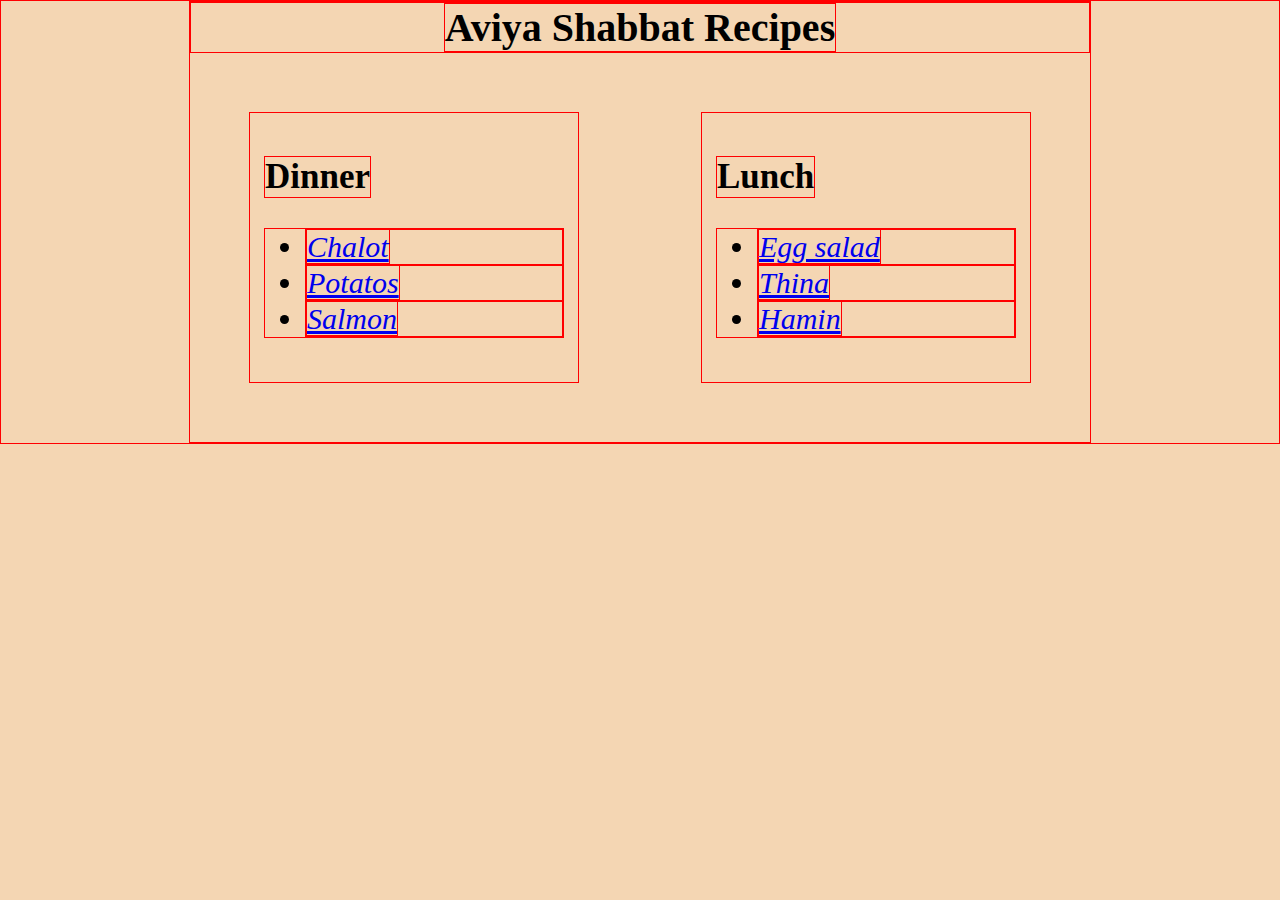
<file: index.html>
<!DOCTYPE html>
<html lang="en">
<head>
    <meta charset="UTF-8">
    <meta http-equiv="X-UA-Compatible" content="IE=edge">
    <meta name="viewport" content="width=device-width, initial-scale=1.0">
    <link rel="stylesheet" href="css/styles.css">
    <title>Aviya Shabbat recipes</title>
</head>
<body>
        <div class="header-container">
            <h1 class="header">Aviya Shabbat Recipes</h1>
        </div>
        <div class="list-container">
            <h2 class="list-header">Dinner</h2>
            <ul class="recipes-list">
                <li class="list-node"><a href="./recipes/chalot.html">Chalot</a></li>
                <li class="list-node"><a href="./recipes/potatos.html">Potatos</a></li>
                <li class="list-node"><a href="./recipes/salmon.html">Salmon</a></li>
            </ul>
        </div>
        <div class="list-container">
            <h2 class="list-header">Lunch</h2>
            <ul class="recipes-list">
                <li class="list-node"><a href="./recipes/chalot.html">Egg salad</a></li>
                <li class="list-node"><a href="./recipes/potatos.html">Thina</a></li>
                <li class="list-node"><a href="./recipes/salmon.html">Hamin</a></li>
            </ul>
        </div>
</body>
</html>
</file>
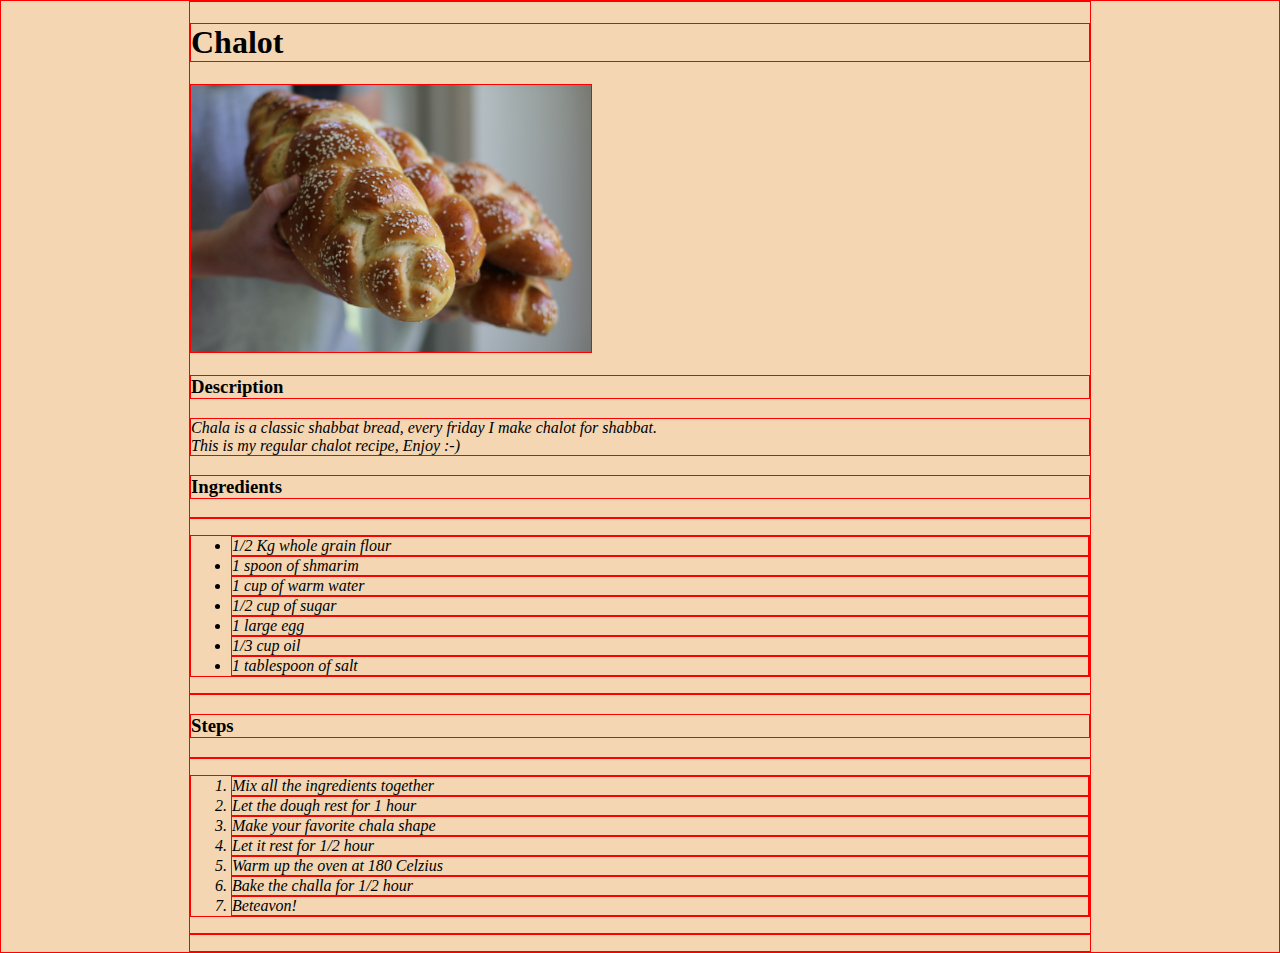
<file: recipes/chalot.html>
<!DOCTYPE html>
<html lang="en">
<head>
    <meta charset="UTF-8">
    <meta http-equiv="X-UA-Compatible" content="IE=edge">
    <meta name="viewport" content="width=device-width, initial-scale=1.0">
    <link rel="stylesheet" href="../css/styles.css">
    <title>Chalot</title>
</head>
<body>
        <h1>Chalot</h1>
        <img src="../img/chalot.jpg" alt="A tasty chala">
        <h3>Description</h3>
        <p>
            Chala is a classic shabbat bread, every friday I make chalot for shabbat. <br>
            This is my regular chalot recipe, Enjoy :-)
        </p>
        <h3>Ingredients</h3>
        <p>
            <ul>
                <li>1/2 Kg whole grain flour</li>
                <li>1 spoon of shmarim</li>
                <li>1 cup of warm water</li>
                <li>1/2 cup of sugar</li>
                <li>1 large egg</li>
                <li>1/3 cup oil</li>
                <li>1 tablespoon of salt</li>
            </ul>
        </p>
        <h3>Steps</h3>
        <p>
            <ol>
                <li>Mix all the ingredients together</li>
                <li>Let the dough rest for 1 hour</li>
                <li>Make your favorite chala shape</li>
                <li>Let it rest for 1/2 hour</li>
                <li>Warm up the oven at 180 Celzius</li>
                <li>Bake the challa for 1/2 hour</li>
                <li>Beteavon!</li>
            </ol>
        </p>
</body>
</html>
</file>
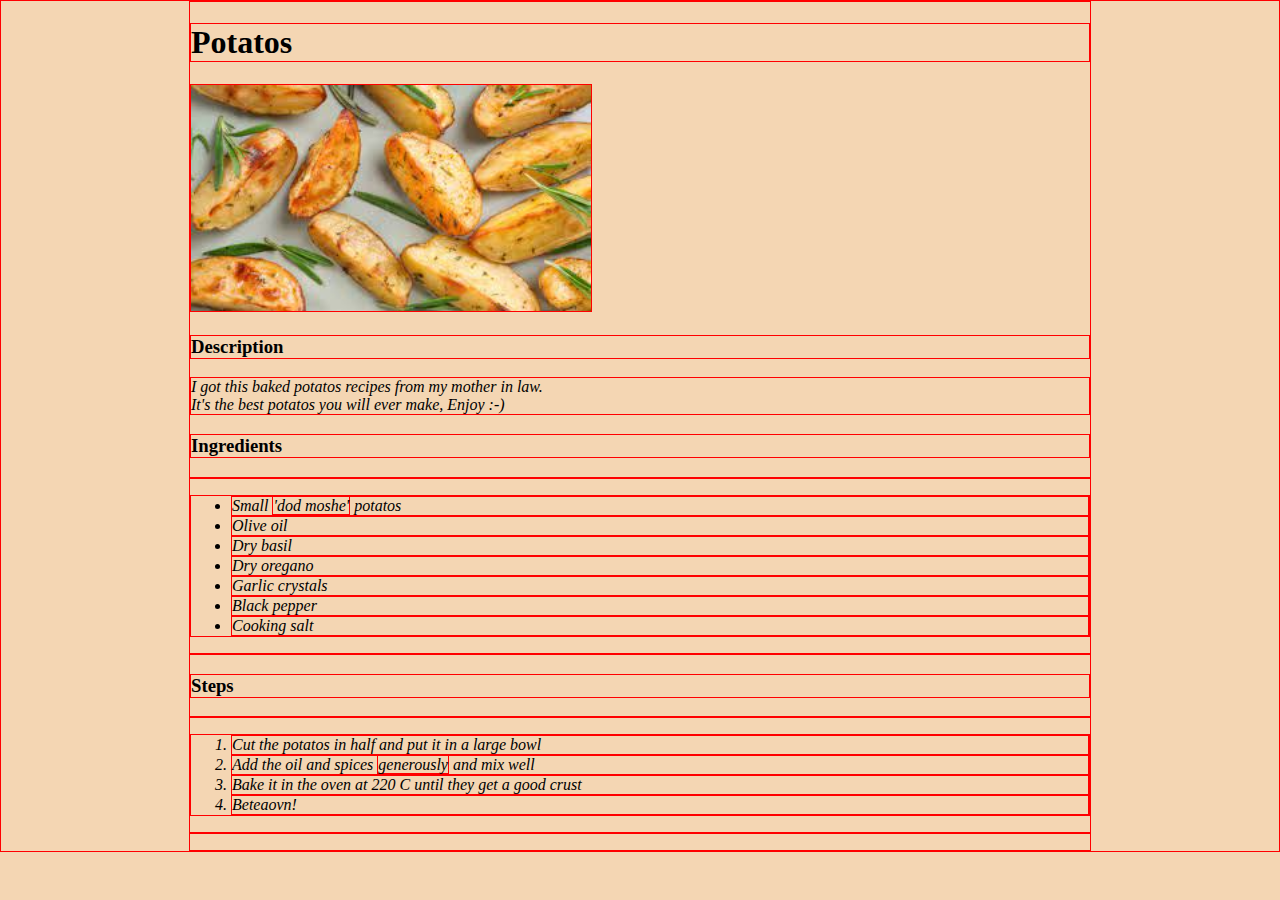
<file: recipes/potatos.html>
<!DOCTYPE html>
<html lang="en">
<head>
    <meta charset="UTF-8">
    <meta http-equiv="X-UA-Compatible" content="IE=edge">
    <meta name="viewport" content="width=device-width, initial-scale=1.0">
    <link rel="stylesheet" href="../css/styles.css">
    <title>Potatos</title>
</head>
<body>
        <h1>Potatos</h1>
        <img src="../img/potatos.jpeg" alt="Baked potatos">
        <h3>Description</h3>
        <p>
            I got this baked potatos recipes from my mother in law. <br> 
            It's the best potatos you will ever make, Enjoy :-)
        </p>
        <h3>Ingredients</h3>
        <p>
            <ul>
                <li>Small <em>'dod moshe'</em> potatos</li>
                <li>Olive oil</li>
                <li>Dry basil</li>
                <li>Dry oregano</li>
                <li>Garlic crystals</li>
                <li>Black pepper</li>
                <li>Cooking salt</li>
            </ul>
        </p>
        <h3>Steps</h3>
        <p>
            <ol>
                <li>Cut the potatos in half and put it in a large bowl</li>
                <li>Add the oil and spices <strong>generously</strong> and mix well</li>
                <li>Bake it in the oven at 220 C until they get a good crust</li>
                <li>Beteaovn!</li>
            </ol>
        </p>
</body>
</html>
</file>
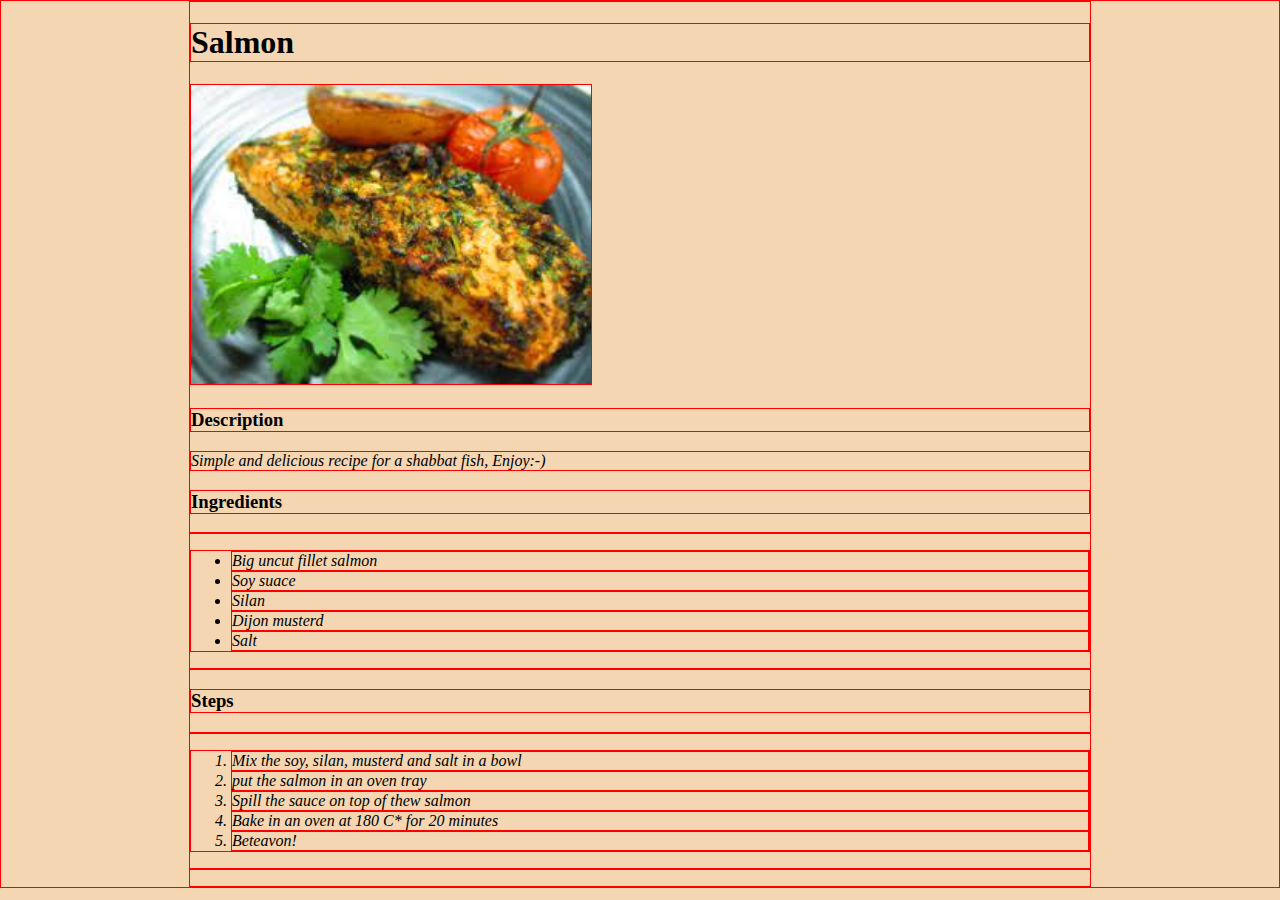
<file: recipes/salmon.html>
<!DOCTYPE html>
<html lang="en">
<head>
    <meta charset="UTF-8">
    <meta http-equiv="X-UA-Compatible" content="IE=edge">
    <meta name="viewport" content="width=device-width, initial-scale=1.0">
    <link rel="stylesheet" href="../css/styles.css">
    <title>Salmon</title>
</head>
<body>
        <h1>Salmon</h1>
        <img src="../img/salmon.jpeg" alt="Beautiful baked salmon">
        <h3>Description</h3>
        <p>
            Simple and delicious recipe for a shabbat fish, Enjoy:-)
        </p>
        <h3>Ingredients</h3>
        <p>
            <ul>
                <li>Big uncut fillet salmon</li>
                <li>Soy suace</li>
                <li>Silan</li>
                <li>Dijon musterd</li>
                <li>Salt</li>
            </ul>
        </p>
        <h3>Steps</h3>
        <p>
            <ol>
                <li>Mix the soy, silan, musterd and salt in a bowl</li>
                <li>put the salmon in an oven tray</li>
                <li>Spill the sauce on top of thew salmon</li>
                <li>Bake in an oven at 180 C* for 20 minutes</li>
                <li>Beteavon!</li>
            </ol>
        </p>
        
</body>
</html>
</file>
<file: css/styles.css>
* {
    border: 1px solid red; /* for debugging */
    font-family: 'Times New Roman', Times, serif;
}

body {
    width: 900px;
    background-color: rgb(244, 214, 179);
    margin: 0 auto;
}

img {
    height: auto;
    width: 400px;
}

ul,
p,
ol {
    font-style: italic;
    font-weight: 300;
}

.header-container {
    width: auto;
    margin: 0 auto;
}

.header {
    width: max-content;
    margin: 0 auto;
    font-size: 40px;
}

.list-container {
    display: inline-block;
    width: 300px;
    padding: 14px;
    margin: 59px;
    font-size: 30px;
}

.list-header {
    /* text-align: center; */
    width: max-content;
    font-size: 35px;
}
</file>
